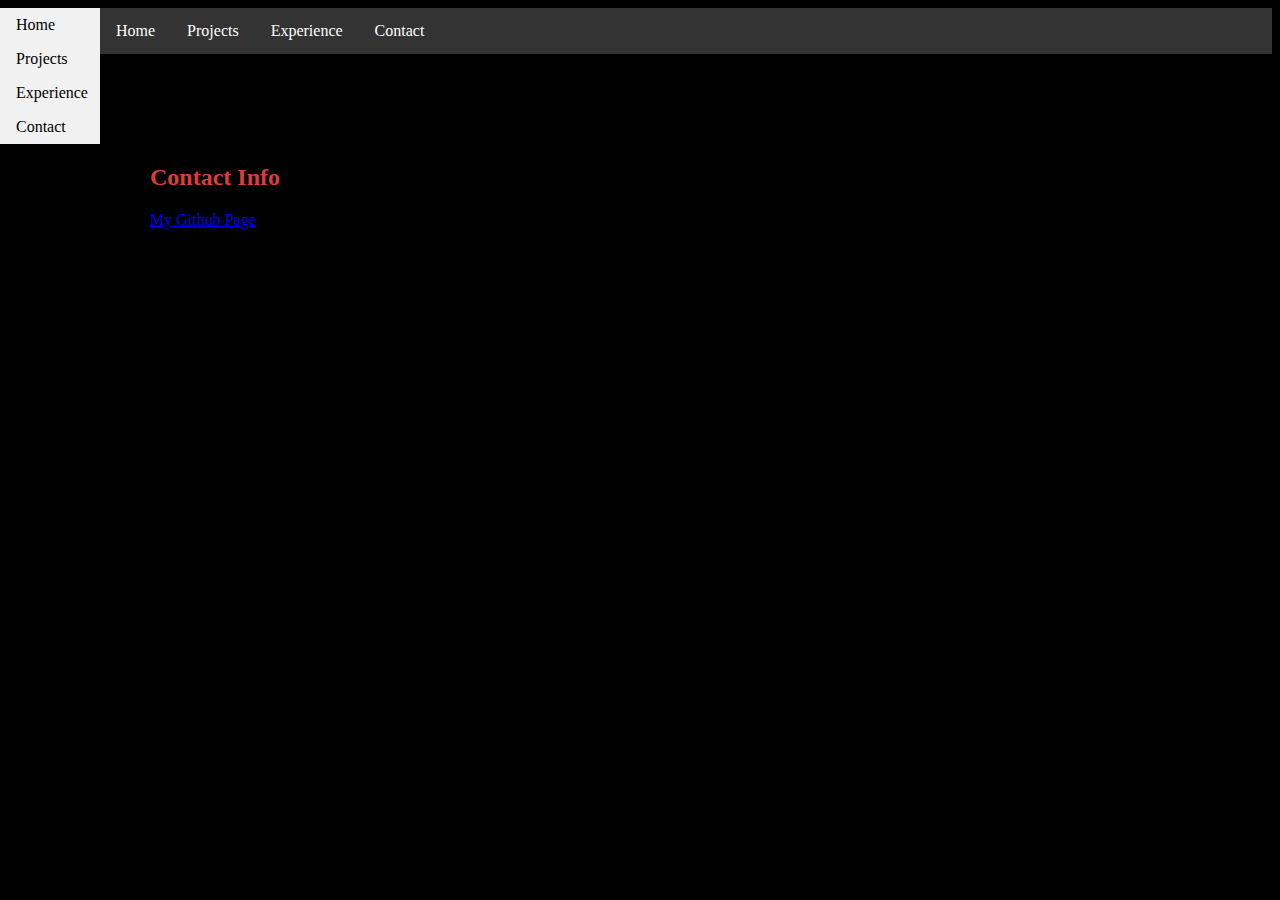
<file: contact.html>
<!DOCTYPE html>
<html>

<head>
<title>Brennah's Contact Info</title>
<link rel="stylesheet" href="portfolio.css">
</head>

<body>

<section>
   <aside>
     <nav class="side">
      <ul>
        <li><a href="index.html">Home</a></li>
        <li><a href="projects.html">Projects</a></li>
        <li><a href="experience.html">Experience</a></li>
        <li><a href="contact.html">Contact</a></li>
      </ul>
     </nav>
   </aside>
   <article>
   <nav>
    <ul>
        <li><a href="index.html">Home</a></li>
        <li><a href="projects.html">Projects</a></li>
        <li><a href="experience.html">Experience</a></li>
        <li><a href="contact.html">Contact</a></li>
    </ul>
   </nav>
   </article>
</section>

<h2>Contact Info</h2>
<p><a href="https://github.com/">My Github Page</a></p>


</body>
</html>
</file>
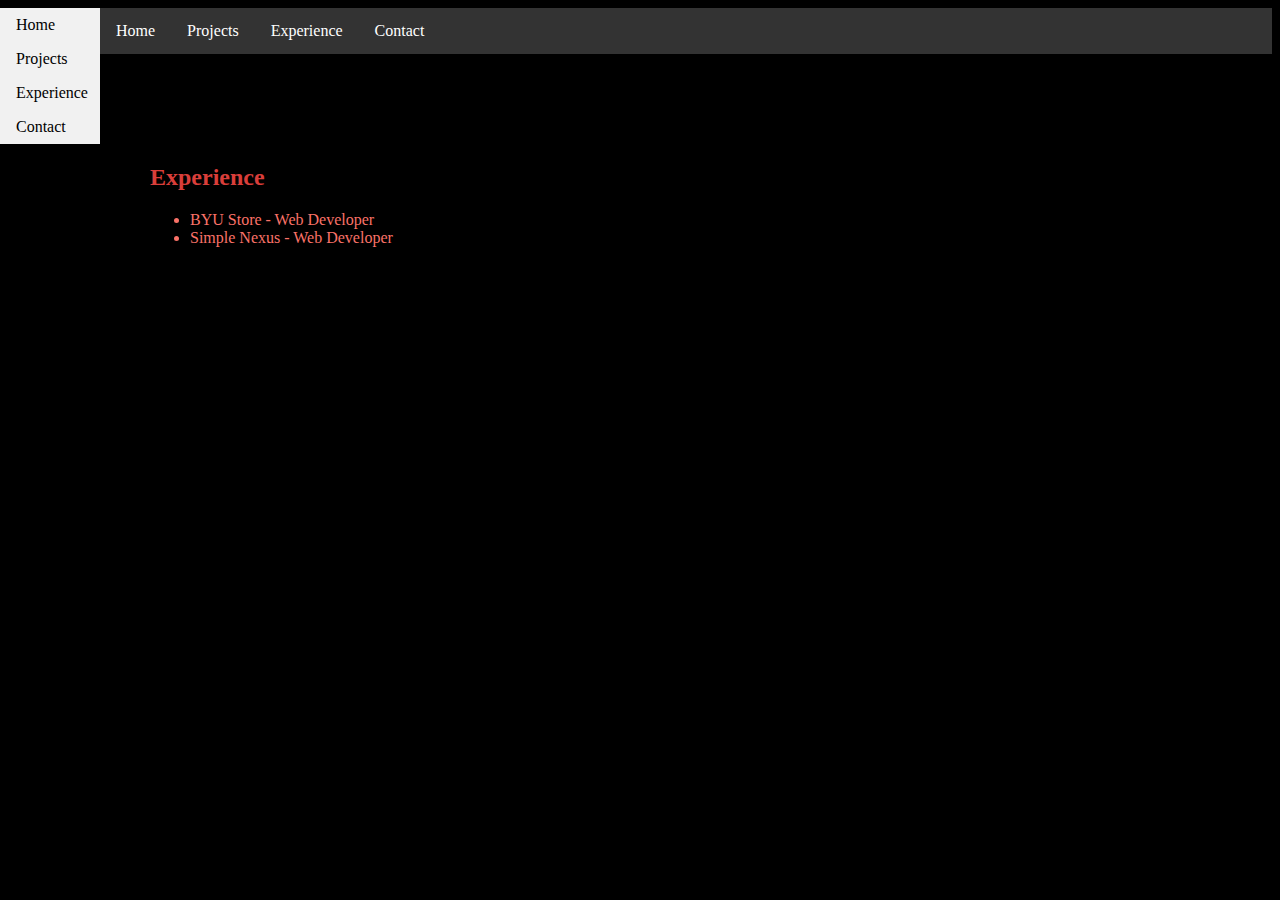
<file: experience.html>
<!DOCTYPE html>
<html>
<head>
<title>Brennah's Experience</title>
<link rel="stylesheet" href="portfolio.css">
</head>
<body>

<section>
   <aside>
     <nav class="side">
      <ul>
        <li><a href="index.html">Home</a></li>
        <li><a href="projects.html">Projects</a></li>
        <li><a href="experience.html">Experience</a></li>
        <li><a href="contact.html">Contact</a></li>
      </ul>
     </nav>
   </aside>
   <article>
   <nav>
    <ul>
        <li><a href="index.html">Home</a></li>
        <li><a href="projects.html">Projects</a></li>
        <li><a href="experience.html">Experience</a></li>
        <li><a href="contact.html">Contact</a></li>
    </ul>
   </nav>
   </article>
</section>

<h2>Experience</h2>

<ul>
  <li>BYU Store - Web Developer</li>
  <li>Simple Nexus - Web Developer</li>
</ul>


</body>
</html>
</file>
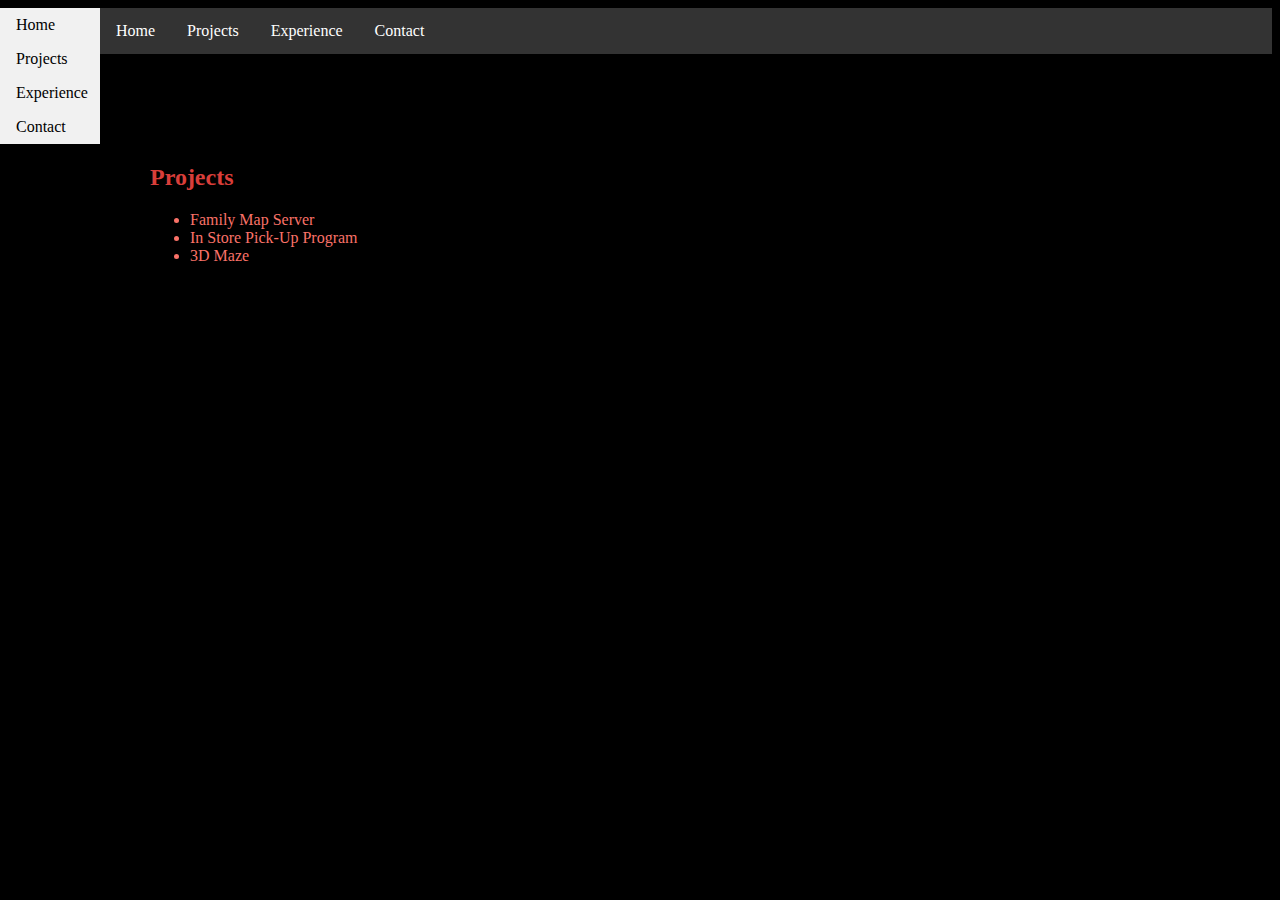
<file: projects.html>
<!DOCTYPE html>
<html>

<head>
<title>Brennah's Projects</title>
<link rel="stylesheet" href="portfolio.css">
</head>

<body>

<section>
   <aside>
     <nav class="side">
      <ul>
        <li><a href="index.html">Home</a></li>
        <li><a href="projects.html">Projects</a></li>
        <li><a href="experience.html">Experience</a></li>
        <li><a href="contact.html">Contact</a></li>
      </ul>
     </nav>
   </aside>
   <article>
   <nav>
    <ul>
        <li><a href="index.html">Home</a></li>
        <li><a href="projects.html">Projects</a></li>
        <li><a href="experience.html">Experience</a></li>
        <li><a href="contact.html">Contact</a></li>
    </ul>
   </nav>
   </article>
</section>

<h2>Projects</h2>
<ul>
  <li>Family Map Server</li>
  <li>In Store Pick-Up Program</li>
  <li>3D Maze</li>
</ul>


</body>
</html>
</file>
<file: portfolio.css>
body {
  color: #FA7268;
  background-color: black;
  margin-left: 150px;
}

h1 {
  color: #3F9AA5;
}

h2 {
  color: #D93E3A;
}

section {
 display: flex;
 margin-left: -150px;
}

aside {
 flex: 0
}

article {
 flex: 10
}


nav.side ul {
  list-style-type: none;
  margin: 0;
  padding: 0;
  width: 100px;
  length: 100%;
  background-color: #f1f1f1;
}

nav.side li a {
  display: block;
  color: #000;
  padding: 8px 16px;
  text-decoration: none;
}

/* Change the link color on hover */
nav.side li a:hover {
  background-color: #555;
  color: white;
}

nav ul {
  list-style-type: none;
  margin: 0;
  padding: 0;
  overflow: hidden;
  width: 100%;
  length: 50px;
  background-color: #333;
}

nav li {
  float: left;
}

nav li a {
  display: block;
  color: white;
  text-align: center;
  padding: 14px 16px;
  text-decoration: none;
}

nav li a:hover {
  background-color: #111;
}
</file>
